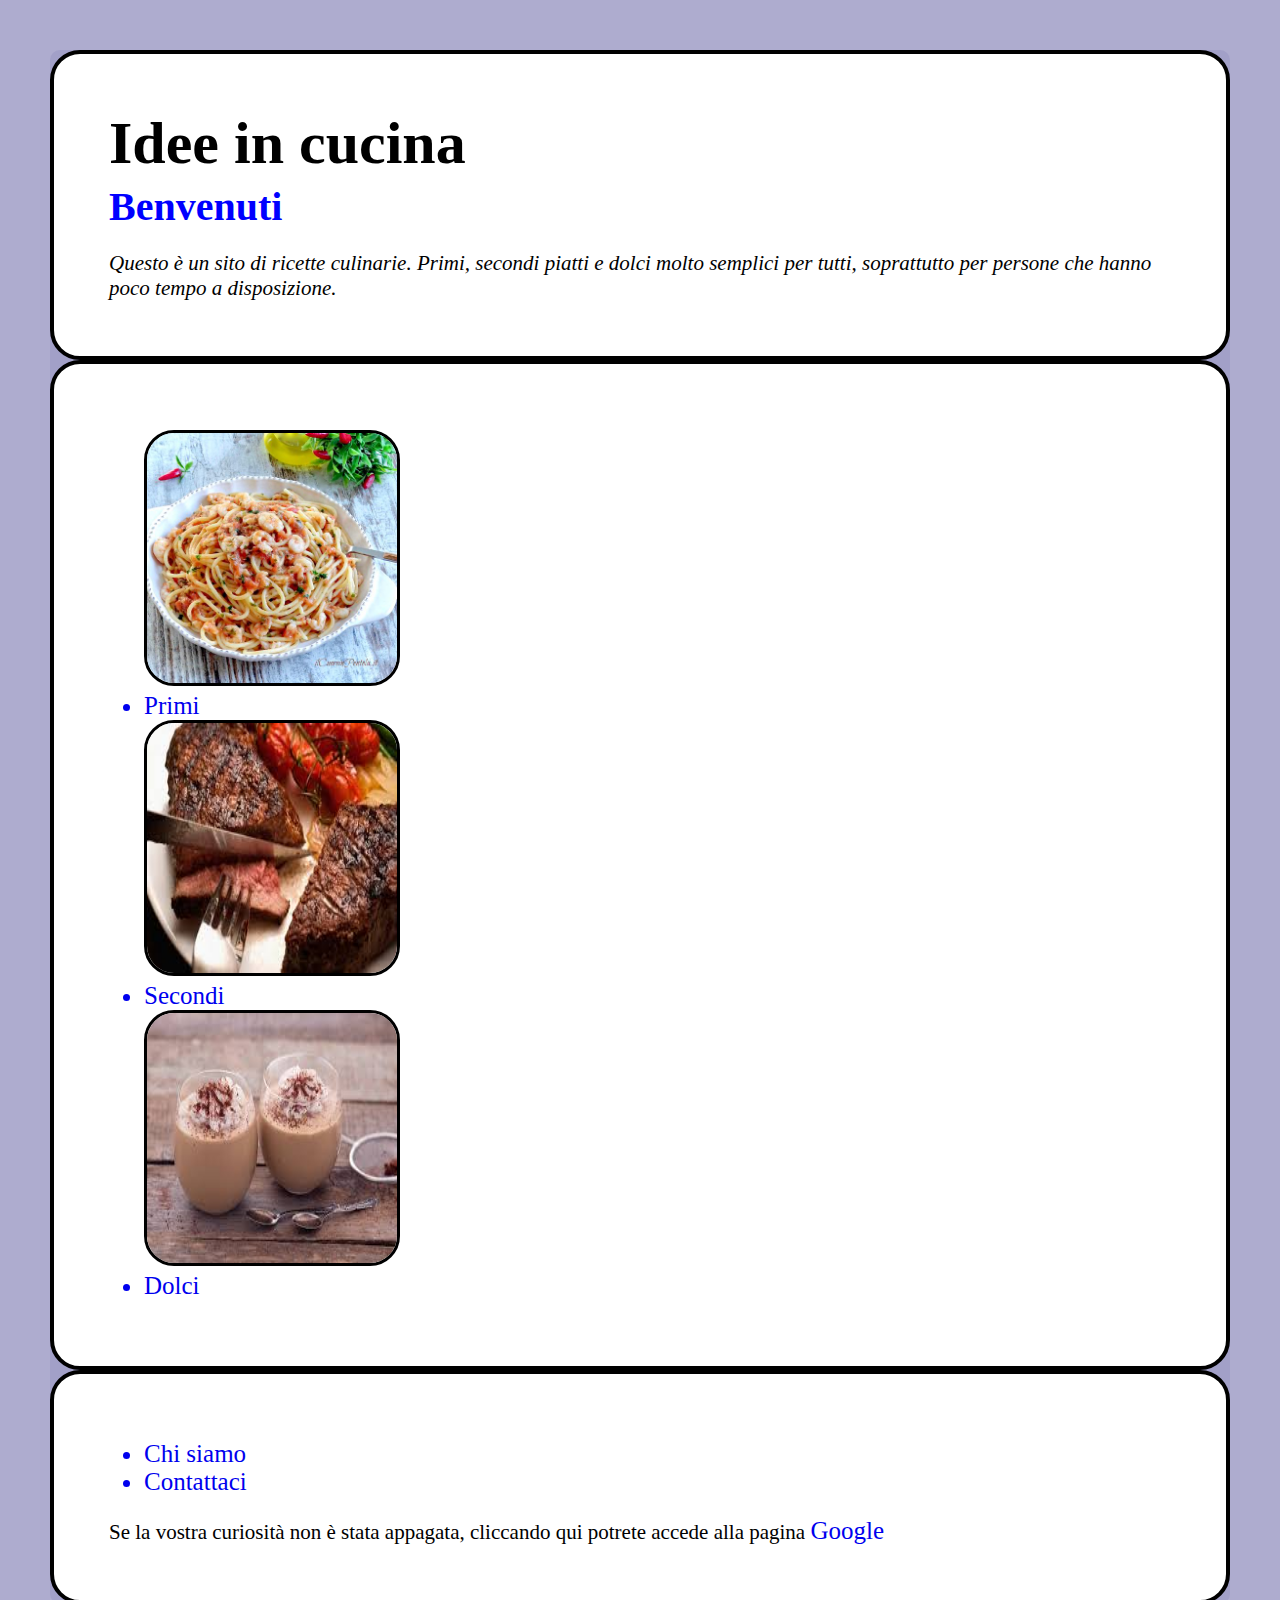
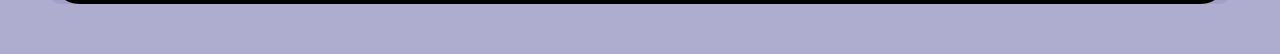
<file: index.html>
<!DOCTYPE html>
<html lang="en">
  <head>
    <!-- Required meta tags -->
    <meta charset="utf-8">

    <meta name="viewport" content="width=device-width, initial-scale=1">

    <!-- Bootstrap CSS -->
    <link href="https://cdn.jsdelivr.net/npm/bootstrap@5.0.0-beta2/dist/css/bootstrap.min.css" rel="stylesheet" integrity="sha384-BmbxuPwQa2lc/FVzBcNJ7UAyJxM6wuqIj61tLrc4wSX0szH/Ev+nYRRuWlolflfl" crossorigin="anonymous">

    <title>IDEE IN CUCINA</title>

    <link rel="stylesheet" type="text/css" href="style.css">
 
  </head>

  <body>

  <div> 

  <h1 id="inizio"> Idee in cucina  </h1>

  <h2 id="secondi"> Benvenuti  </h2>

  <p> <em> Questo è un sito di ricette culinarie. Primi, secondi piatti e dolci molto semplici per tutti, soprattutto per persone che hanno poco tempo a disposizione. </em></p>

  </div>

  <div>
  
  <ul> 
     <a href="Primi.html"> <img src="pasta-con-gamberetti.jpg" title="Primi"/> <li> Primi </li> </a> 
     <a href="Secondi.html"> <img src="images.jpg"               title="Secondi"/> <li> Secondi </li> </a> 
     <a href="Dolci.html"> <img src="index.jpg"                title="Dolci"/>  <li> Dolci </li> </a> 
 
 </ul>

    </div>
    <div> 


      <!--FOOTER-->
      <footer> 
       
        <nav>  
        
        <ul>

        <a href="chisiamo.html"> <li> Chi siamo</li> </a>

        <a href="contattateci.html"> <li> Contattaci</li> </a>

        </ul> 
        
        </nav>
       
        </footer>

        <p> Se la vostra curiosità non è stata appagata, cliccando qui potrete accede alla pagina <a href="https://www.google.com/"> Google </a> </p>
        
        </div>
    <h1> </h1>

    <!-- Optional JavaScript; choose one of the two! -->

    <!-- Option 1: Bootstrap Bundle with Popper -->
    <script src="https://cdn.jsdelivr.net/npm/bootstrap@5.0.0-beta2/dist/js/bootstrap.bundle.min.js" integrity="sha384-b5kHyXgcpbZJO/tY9Ul7kGkf1S0CWuKcCD38l8YkeH8z8QjE0GmW1gYU5S9FOnJ0" crossorigin="anonymous"></script>

    <!-- Option 2: Separate Popper and Bootstrap JS -->
    <!--
    <script src="https://cdn.jsdelivr.net/npm/@popperjs/core@2.6.0/dist/umd/popper.min.js" integrity="sha384-KsvD1yqQ1/1+IA7gi3P0tyJcT3vR+NdBTt13hSJ2lnve8agRGXTTyNaBYmCR/Nwi" crossorigin="anonymous"></script>
    <script src="https://cdn.jsdelivr.net/npm/bootstrap@5.0.0-beta2/dist/js/bootstrap.min.js" integrity="sha384-nsg8ua9HAw1y0W1btsyWgBklPnCUAFLuTMS2G72MMONqmOymq585AcH49TLBQObG" crossorigin="anonymous"></script>
    -->
  </body>
</html>
</file>
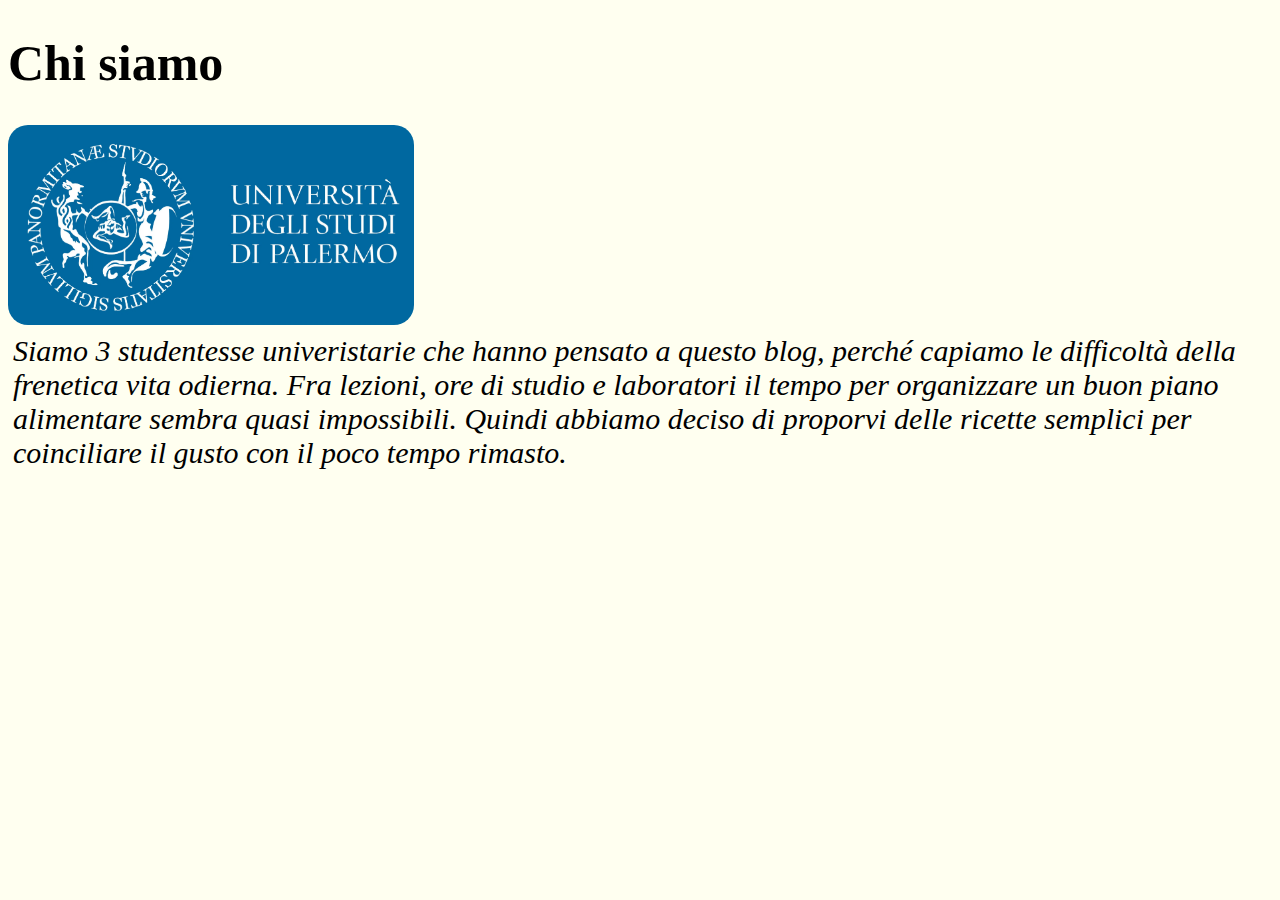
<file: chisiamo.html>
<!DOCTYPE html>
<html>
<meta charset="utf-8">
<link rel="stylesheet" type="text/css" href="chisiamo.css">
<head>
	<title> Chi siamo </title>
</head>
<body>
	<h1> Chi siamo </h1>
	<img src="unipa.webp"/>
<p> <em> 
	Siamo 3 studentesse univeristarie che hanno pensato a questo blog, perché capiamo le difficoltà della frenetica vita odierna. Fra lezioni, ore di studio e laboratori il tempo per organizzare un buon piano alimentare sembra quasi impossibili. Quindi abbiamo deciso di proporvi delle ricette semplici per coinciliare il gusto con il poco tempo rimasto.
	

</p>
</body>
</html>
</file>
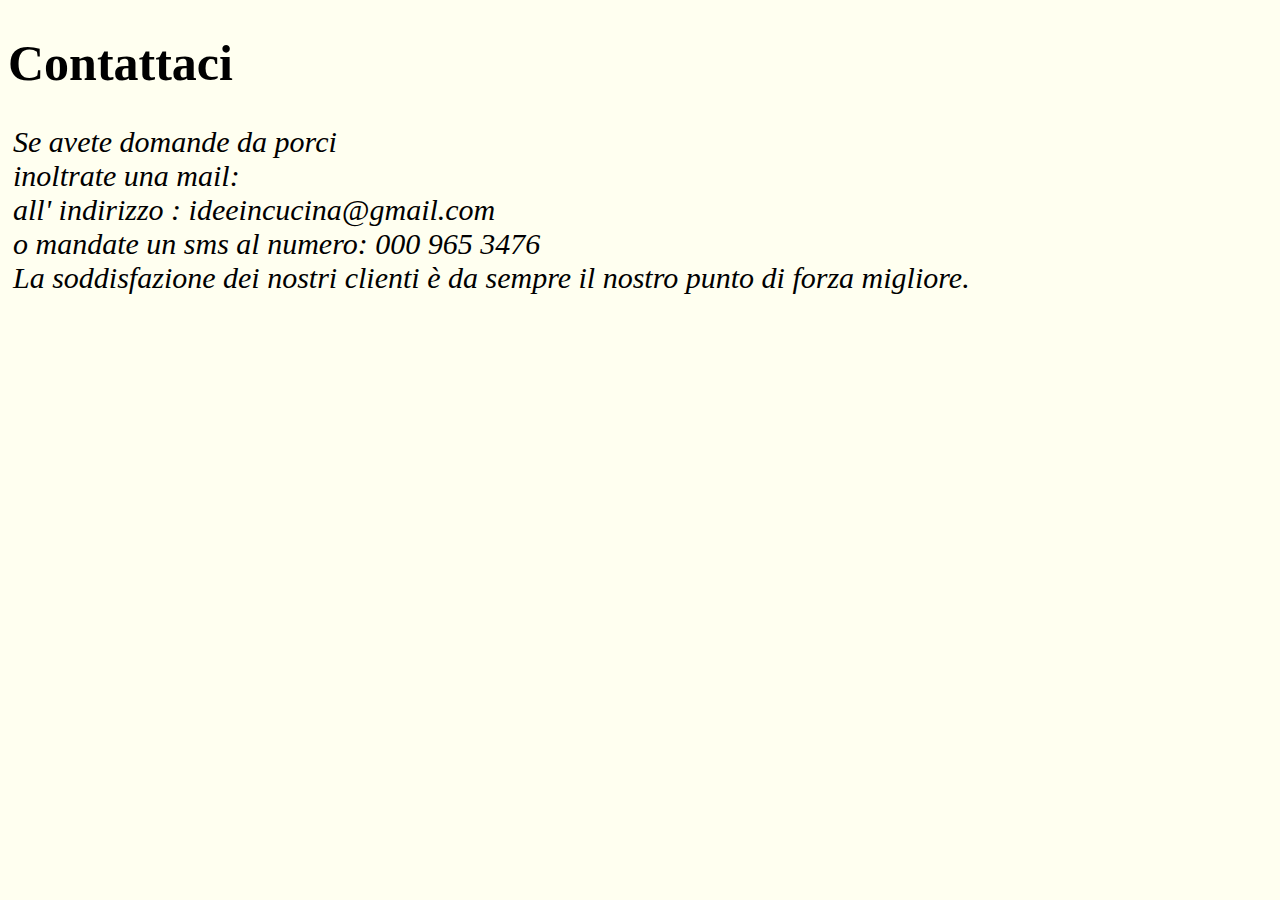
<file: contattateci.html>
<!DOCTYPE html>
<html>
<meta charset="utf-8">
<link rel="stylesheet" type="text/css" href="contattateci.css">
<head>
	<title> Contattaci </title>
</head>
<body>
	<h1> Contattaci </h1>
<p> <em> 
	Se avete domande da porci <br>
	 inoltrate una mail: <br>

    all' indirizzo : ideeincucina@gmail.com <br>
    o mandate un sms al numero: 000 965 3476 <br>

 La soddisfazione dei nostri clienti è da sempre il nostro punto di forza migliore. <br>
</p>
</body>
</html>
</file>
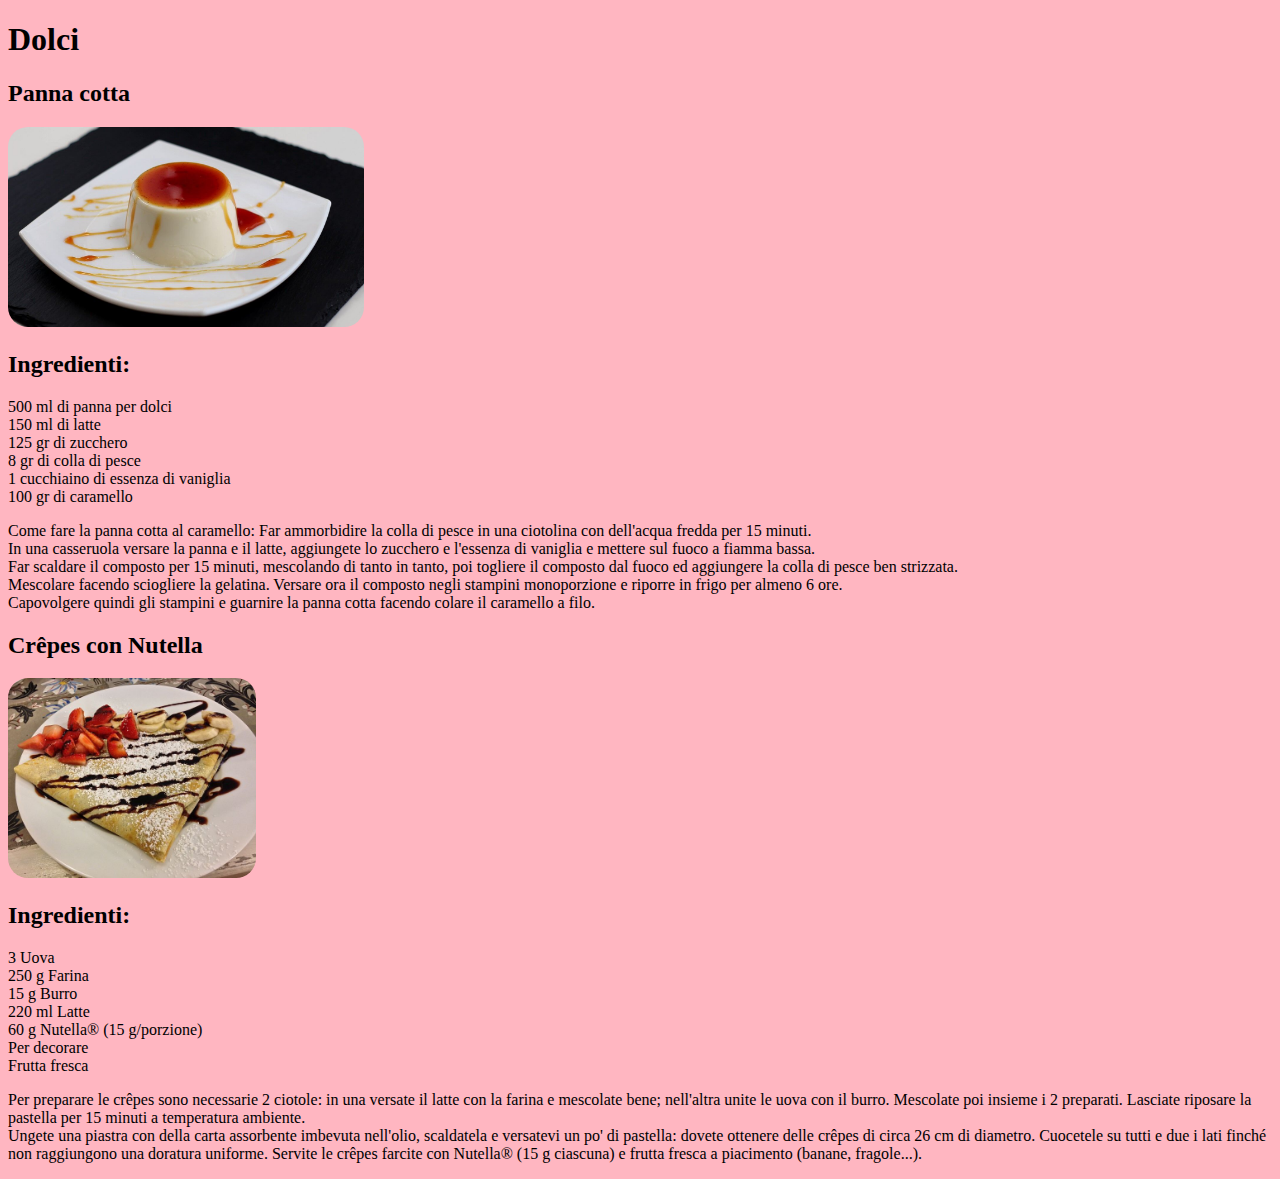
<file: Dolci.html>
<!DOCTYPE html>
<html>
<meta charset="utf-8">
<link rel="stylesheet" type="text/css" href="dolci.css">
<head>

	<title> Dolci </title>
</head>
<body>
	<div>
	<h1> Dolci </h1>
	<h2>Panna cotta</h2>
	<img src="panna cotta.jpg"/>
		<h2> Ingredienti: </h2>
		500 ml di panna per dolci <br>
        150 ml di latte <br>
        125 gr di zucchero <br>
        8 gr di colla di pesce <br>
        1 cucchiaino di essenza di vaniglia <br>
        100 gr di caramello <br>
	</p>
	<p> 
      Come fare la panna cotta al caramello:
      Far ammorbidire la colla di pesce in una ciotolina con dell'acqua fredda per 15 minuti. <br>
      In una casseruola versare la panna e il latte, aggiungete lo zucchero e l'essenza di vaniglia e mettere sul fuoco a fiamma bassa. <br>
      Far scaldare il composto per 15 minuti, mescolando di tanto in tanto, poi togliere il composto dal fuoco ed aggiungere la colla di pesce ben strizzata. <br>
      Mescolare facendo sciogliere la gelatina.
      Versare ora il composto negli stampini monoporzione e riporre in frigo per almeno 6 ore. <br> 
      Capovolgere quindi gli stampini e guarnire la panna cotta facendo colare il caramello a filo. <br>
  </p>
 

  </div>
 
  <div>
  <h2> Crêpes con Nutella </h2>
	<img src="crepes-nutella-2.jpg"/>
	<p> 
		<h2> Ingredienti: </h2>
		3 Uova <br>
        250 g Farina <br>
        15 g Burro <br>
        220 ml Latte <br>
        60 g Nutella® (15 g/porzione) <br>
        Per decorare <br>
        Frutta fresca <br>

	<p> Per preparare le crêpes sono necessarie 2 ciotole: in una versate il latte con la farina e mescolate bene; 
        nell'altra unite le uova con il burro. Mescolate poi insieme i 2 preparati. Lasciate riposare la pastella per 15 minuti a temperatura ambiente. <br>
	    Ungete una piastra con della carta assorbente imbevuta nell'olio, scaldatela e versatevi un po' di pastella: dovete ottenere delle crêpes di circa 26 cm di diametro. Cuocetele su tutti e due i lati finché non raggiungono una doratura uniforme. Servite le crêpes farcite con Nutella® (15 g ciascuna) e frutta fresca a piacimento (banane, fragole...). </p>
  	


  </div>
</body>
</html>
<meta charset="utf-8">
</file>
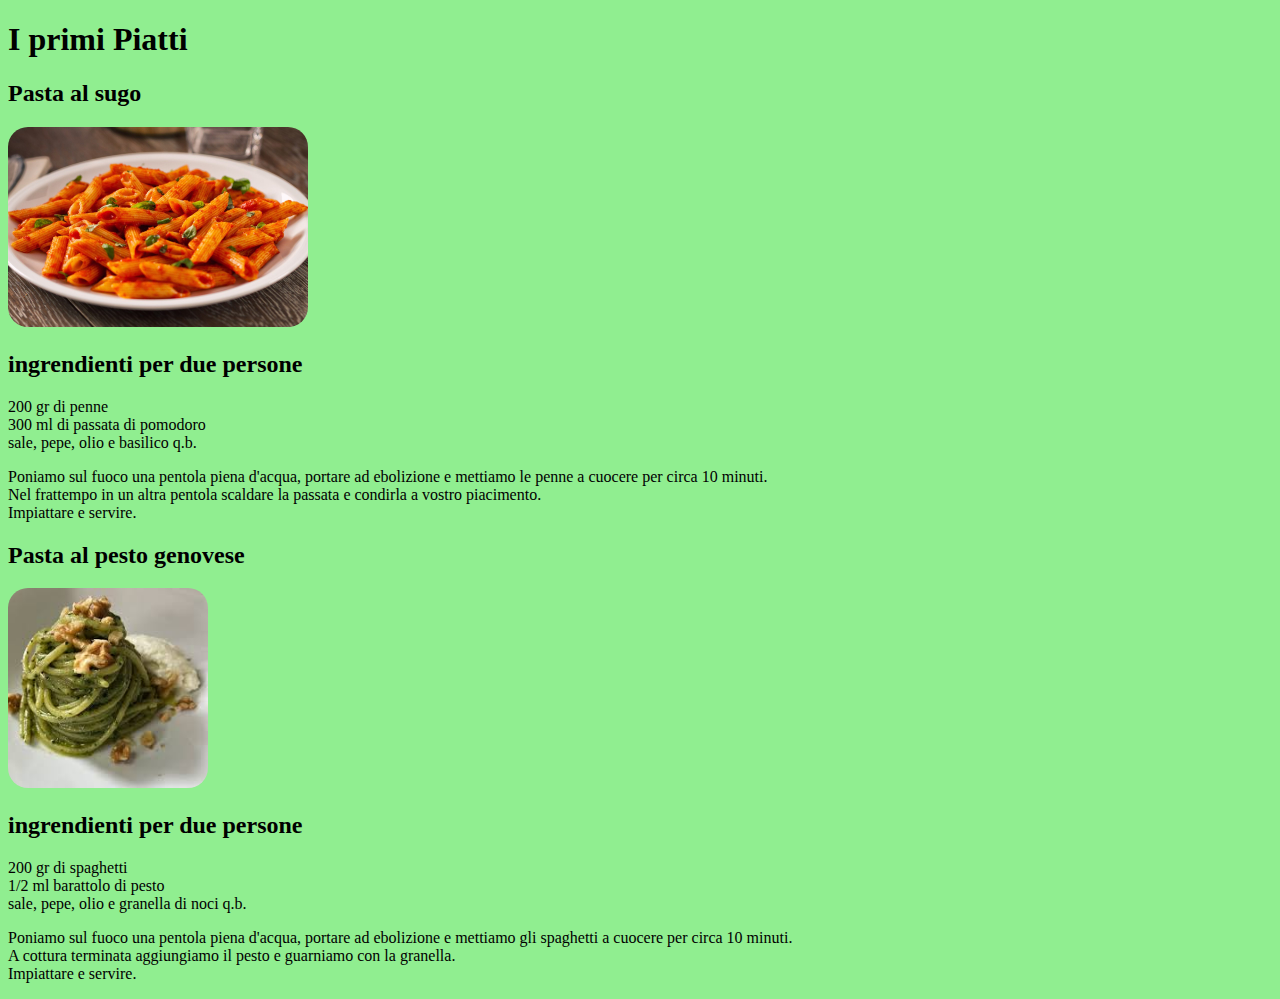
<file: Primi.html>
<!DOCTYPE html>
<html>
<meta charset="utf-8">
<link rel="stylesheet" type="text/css" href="primistyle.css">
<head>

	<title> Primi Piatti </title>
</head>
<body>
	<div>
	<h1>I primi Piatti</h1>
	<h2>Pasta al sugo</h2>
	<img src="penne-al-sugo-di-pomodoro.jpg"/>
		<h2> ingrendienti per due persone </h2>
		200 gr di penne
		<br>
		300 ml di passata di pomodoro
		<br>
		sale, pepe, olio e basilico q.b.
	</p>
	<p> Poniamo sul fuoco una pentola piena d'acqua, portare ad ebolizione e mettiamo le penne a cuocere per circa 10 minuti. <br> 
		Nel frattempo in un altra pentola scaldare la passata e condirla a vostro piacimento.
		<br> Impiattare e servire. </p>
  </div>
 
  <div>
  <h2> Pasta al pesto genovese </h2>
	<img src="index1.jpg"/>
	<p> 
		<h2> ingrendienti per due persone </h2>
		200 gr di spaghetti
		<br>
		1/2 ml barattolo di pesto
		<br>
		sale, pepe, olio e granella di noci q.b.
	</p>
	<p> Poniamo sul fuoco una pentola piena d'acqua, portare ad ebolizione e mettiamo gli spaghetti a cuocere per circa 10 minuti. <br> 
		A cottura terminata aggiungiamo il pesto e guarniamo con la granella. 
		<br> Impiattare e servire. </p>
  	


  </div>
</body>
</html>
<meta charset="utf-8">
</file>
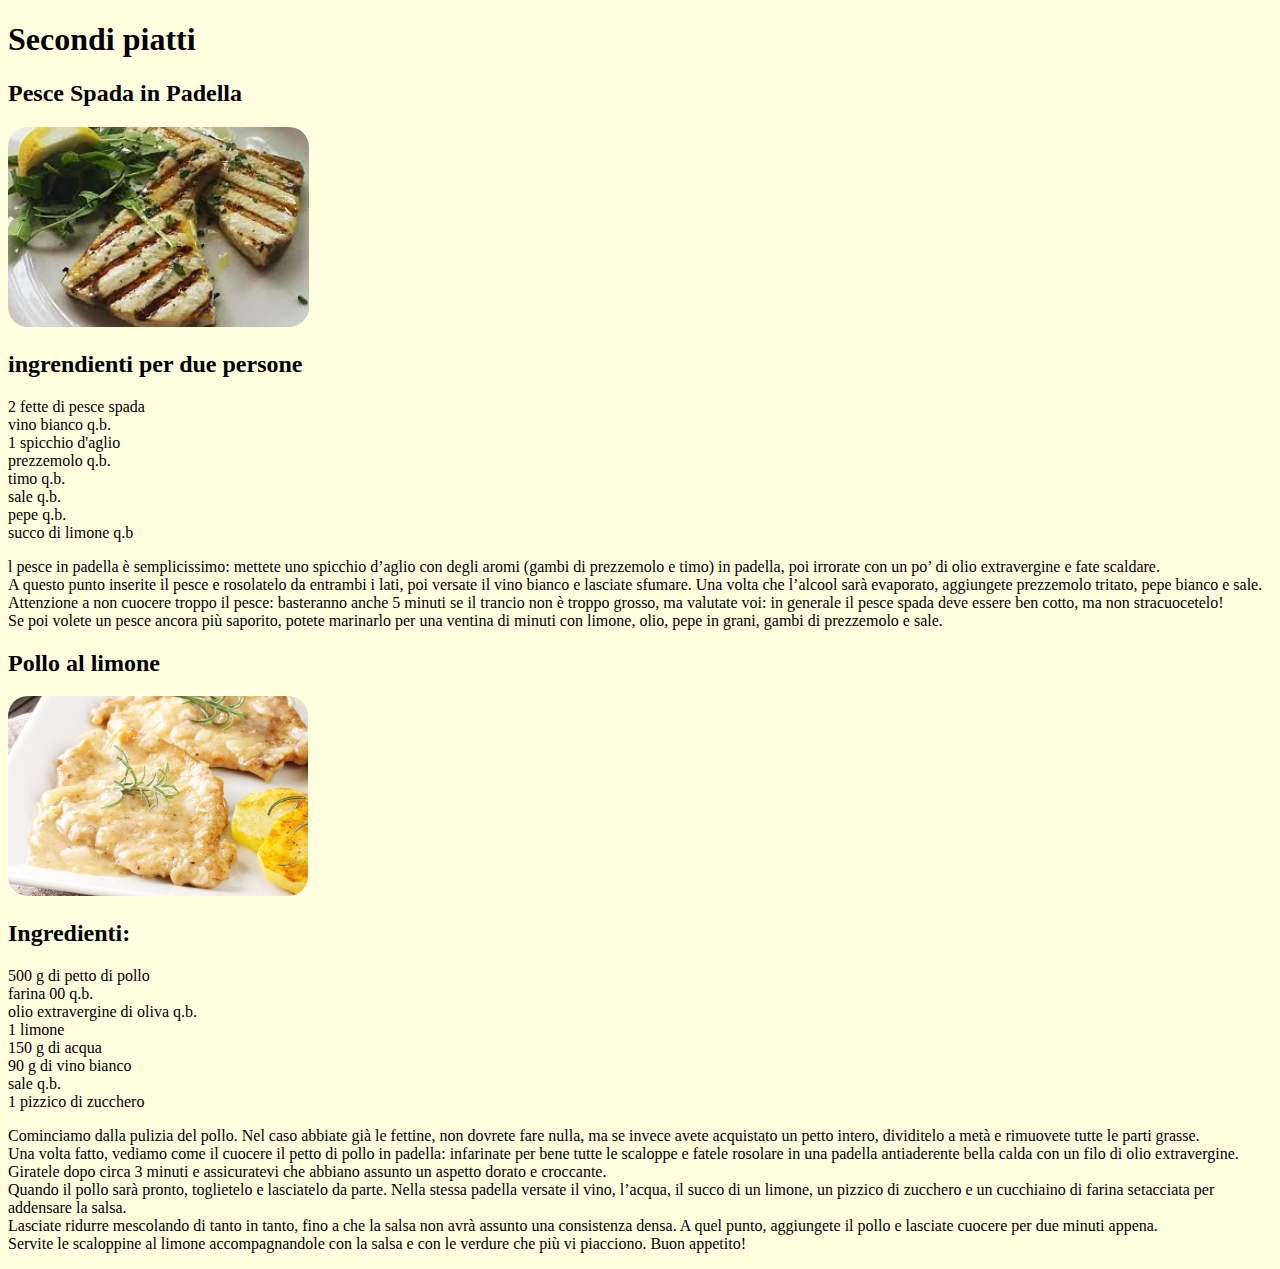
<file: Secondi.html>
<!DOCTYPE html>
<html>
<meta charset="utf-8">
<link rel="stylesheet" type="text/css" href="Secondi.css">
<head>

	<title> Secondi piatti </title>
</head>
<body>
	<div>
	<h1> Secondi piatti </h1>
	<h2>Pesce Spada in Padella </h2>
	<img src="pesce spada.jpg"/>
		<h2> ingrendienti per due persone </h2>

		 2 fette di pesce spada<br>
         vino bianco q.b.<br>
         1 spicchio d'aglio<br>
         prezzemolo q.b.<br>
         timo q.b.<br>
         sale q.b.<br>
         pepe q.b.<br>
         succo di limone q.b <br>

	</p>l pesce in padella è semplicissimo: mettete uno spicchio d’aglio con degli aromi (gambi di prezzemolo e timo) in padella, poi irrorate con un po’ di olio extravergine e fate scaldare. <br>
    A questo punto inserite il pesce e rosolatelo da entrambi i lati, poi versate il vino bianco e lasciate sfumare. Una volta che l’alcool sarà evaporato, aggiungete prezzemolo tritato, pepe bianco e sale. <br>
    Attenzione a non cuocere troppo il pesce: basteranno anche 5 minuti se il trancio non è troppo grosso, ma valutate voi: in generale il pesce spada deve essere ben cotto, ma non stracuocetelo! <br>
    Se poi volete un pesce ancora più saporito, potete marinarlo per una ventina di minuti con limone, olio, pepe in grani, gambi di prezzemolo e sale. <br>
     </p>
	<p>  </p>
  </div>
 
  <div>
  <h2> Pollo al limone </h2>
	<img src="pollo al limone.jpg"/>
	<p> 
		<h2> Ingredienti: </h2>
		500 g di petto di pollo <br>
        farina 00 q.b. <br>
        olio extravergine di oliva q.b.<br>
        1 limone <br>
        150 g di acqua <br>
        90 g di vino bianco <br>
        sale q.b. <br>
        1 pizzico di zucchero <br>
	</p>
	<p> Cominciamo dalla pulizia del pollo. Nel caso abbiate già le fettine, non dovrete fare nulla, ma se invece avete acquistato un petto intero, dividitelo a metà e rimuovete tutte le parti grasse. <br>
    Una volta fatto, vediamo come il cuocere il petto di pollo in padella: infarinate per bene tutte le scaloppe e fatele rosolare in una padella antiaderente bella calda con un filo di olio extravergine. Giratele dopo circa 3 minuti e assicuratevi che abbiano assunto un aspetto dorato e croccante. <br>
    Quando il pollo sarà pronto, toglietelo e lasciatelo da parte. Nella stessa padella versate il vino, l’acqua, il succo di un limone, un pizzico di zucchero e un cucchiaino di farina setacciata per addensare la salsa.<br>
    Lasciate ridurre mescolando di tanto in tanto, fino a che la salsa non avrà assunto una consistenza densa. A quel punto, aggiungete il pollo e lasciate cuocere per due minuti appena. <br>
    Servite le scaloppine al limone accompagnandole con la salsa e con le verdure che più vi piacciono. Buon appetito! <br>


  </div>
</body>
</html>
<meta charset="utf-8">
</file>
<file: style.css>
html{
  background: rgb(160 157 199 / 85%);
}

body {
  background: rgb(160 157 199/ 85%);
  margin:50px;
  border-radius: 10px;
}



div{
  background: white;
  padding: 50px;
  margin:30px-30px;
  border-color: black;
  border-width: 4px;
  border-style: solid;
  border-radius: 30px;
}
p{
  font-size:21px;
  margin-left: 5px; 
  margin-bottom: 5px;



}
#inizio{
  color: black;
  margin:5px;
  font-size:60px;
  margin-top:5px;
}
#secondi{
  color:blue;
  font-size:40px;
  margin:5px;
}
img{
  width: 250px;
  height:250px;
  border: solid;
  border-color:black;
  border-radius:30px;
}
a{
  text-decoration: none;
  font-size: 25px;
}



a:hover{
  color:black;
  font-size: 30px;



}
</file>
<file: chisiamo.css>
html{
	
	background: ivory;

}

img{
	border-radius: 20px;
	border-color: black;
	border-style: solid:
	width:280px;
	height:200px

}
p{
  font-size:30px;
  margin-left: 5px; 
  margin-top: 5px;
}
h1{
	font-size:50px;
	border-radius:30px;
}
</file>
<file: contattateci.css>
html{
	background:ivory;
}

p{
  font-size:30px;
  margin-left: 5px; 
  margin-top: 5px;
}
h1{
	font-size:50px;
	border-radius:30px;
}
</file>
<file: dolci.css>
html{
	background: lightpink;
}
img{
	border-radius: 20px;
	border-color: black;
	border-style: solid:
	width:280px;
	height:200px

}
</file>
<file: primistyle.css>
html{
	background: lightgreen;
}
img{
	border-radius: 20px;
	border-color: black;
	border-style: solid:
	width:280px;
	height:200px

}
</file>
<file: Secondi.css>
html{
	background: lightyellow;
}
img{
	border-radius: 20px;
	border-color: black;
	border-style: solid:
	width:280px;
	height:200px

}
</file>
